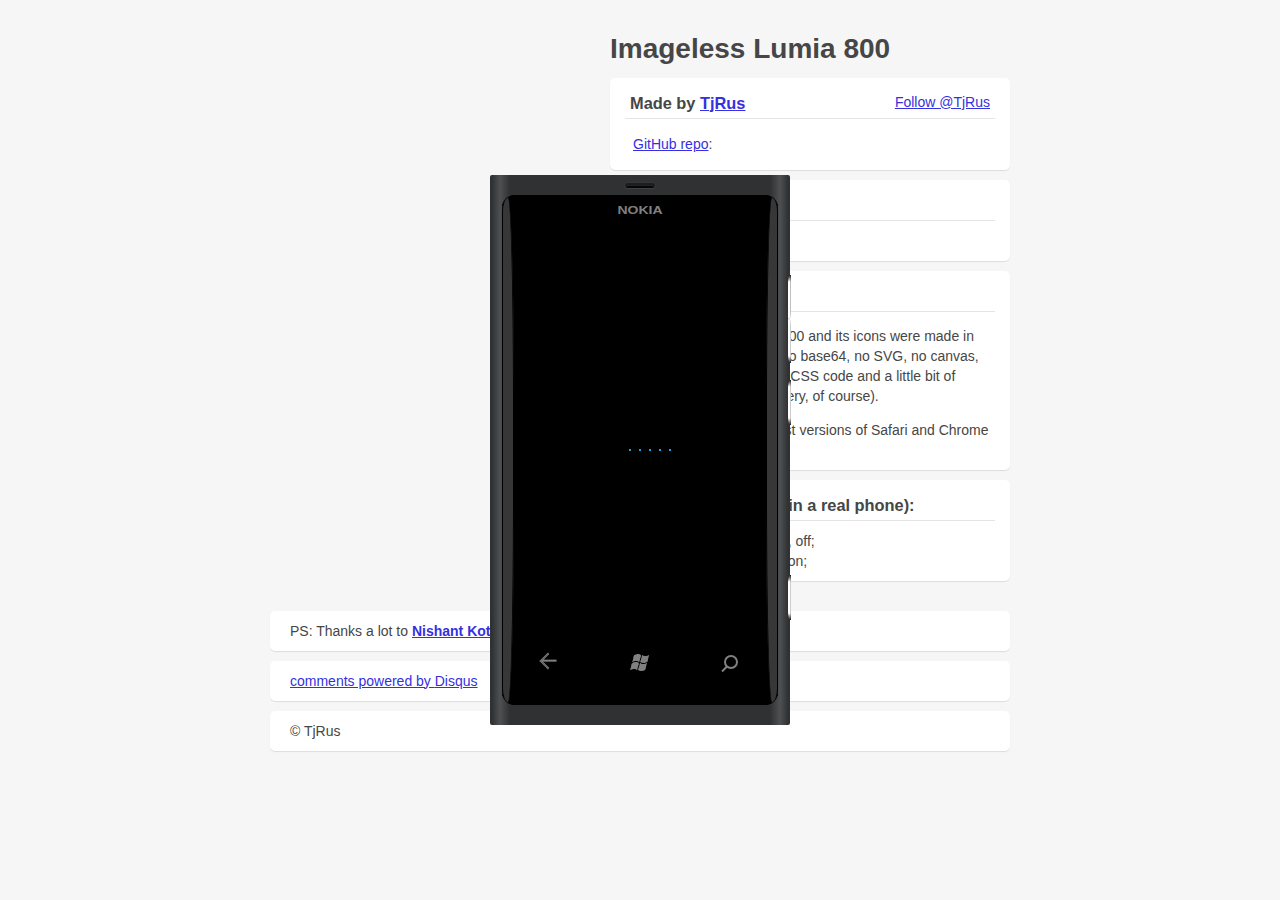
<file: index.html>
<!doctype html>
<html>
<head>
	<meta charset="utf-8">
	<title>Imageless Lumia 800</title>

	<meta property="og:title" content="Imageless Lumia 800 in CSS3!"/>
	<meta property="og:image" content="img/lumia.js"/>
	<meta property="og:description" content="Imageless Lumia 800 in CSS3! This rendering of Lumia 800 and its icons were made in pure CSS3. No images, no base64, no SVG, no canvas, just a lot of CSS3 lines of CSS code and a little bit of Javascript code (with jQuery, of course)."/>

	<meta itemprop="name" content="Imageless Lumia 800 in CSS3!">
	<meta itemprop="image" content="img/lumia.js">
	<meta itemprop="description" content="Imageless Lumia 800 in CSS3! This rendering of Lumia 800 and its icons were made in pure CSS3. No images, no base64, no SVG, no canvas, just a lot of CSS3 lines of CSS code and a little bit of Javascript code (with jQuery, of course).">

	<link href="css/page.css" rel="stylesheet" type="text/css"/>
	<link href="css/lumia.css" rel="stylesheet" type="text/css"/>
</head>

<body>

<div id="fb-root"></div>
<script>(function ( d, s, id ){
	var js, fjs = d.getElementsByTagName( s )[0];
	if ( d.getElementById( id ) ) return;
	js = d.createElement( s );
	js.id = id;
	js.src = "//connect.facebook.net/en_US/all.js#xfbml=1&appId=202781623089747";
	fjs.parentNode.insertBefore( js, fjs );
}( document, 'script', 'facebook-jssdk' ));</script>

<div class="main-container">

	<div class="lumia-container"></div>

	<div class="lumia-description">
		<h1>Imageless Lumia 800</h1>
		<div class="block-description made_by">
			<h3>Made by <a href="http://tjrus.com/">TjRus</a></h3>
			<div class="btn-follow">
				<a href="https://twitter.com/TjRus" class="twitter-follow-button" data-show-count="true" data-lang="en">Follow @TjRus</a>
			</div>
			<table>
				<tr>
					<td><a href="http://github.com/TjRus/Lumia.js">GitHub repo</a>:</td>
					<td>
						<iframe class="github-btn" src="http://ghbtns.com/github-btn.html?user=TjRus&repo=Lumia.js&type=watch&count=true" allowtransparency="true" frameborder="0" scrolling="0" width="130" height="20"></iframe>
					</td>
					<td>
						<iframe class="github-btn" src="http://ghbtns.com/github-btn.html?user=TjRus&repo=Lumia.js&type=fork&count=true" allowtransparency="true" frameborder="0" scrolling="0" width="130" height="20"></iframe>
					</td>
				</tr>
			</table>
		</div>
		<div class="block-description">
			<h3>Share:</h3>
			<div class="facebook_like">
				<div class="fb-like" data-href="http://tjrus.com/lumia" data-send="false" data-layout="button_count" data-width="55" data-show-faces="false" data-font="lucida grande"></div>
			</div>
			<div class="twitter">
				<a href="https://twitter.com/share" class="twitter-share-button" data-url="http://tjrus.com/lumia" data-counturl="http://tjrus.com/lumia" data-text="Imageless Lumia 800 in pure CSS! Awesome creation!" data-via="TjRus" data-lang="en">Tweet</a>
				<script>!function ( d, s, id ){
					var js, fjs = d.getElementsByTagName( s )[0];
					if ( !d.getElementById( id ) ) {
						js = d.createElement( s );
						js.id = id;
						js.src = "//platform.twitter.com/widgets.js";
						fjs.parentNode.insertBefore( js, fjs );
					}
				}( document, "script", "twitter-wjs" );</script>
			</div>
			<div class="google_plus">
				<div class="g-plusone" data-size="medium" data-href="http://tjrus.com/lumia"></div>
				<script type="text/javascript">
					(function (){
						var po = document.createElement( 'script' );
						po.type = 'text/javascript';
						po.async = true;
						po.src = 'https://apis.google.com/js/plusone.js';
						var s = document.getElementsByTagName( 'script' )[0];
						s.parentNode.insertBefore( po, s );
					})();
				</script>
			</div>
			<br class="clear"/>
		</div>

		<div class="block-description">
			<h3>Description:</h3>
			<p>This rendering of Lumia 800 and its icons were made in pure CSS3. No images, no base64, no SVG, no canvas, just a lot of CSS3 lines of CSS code and a little bit of Javascript code (with jQuery, of course).</p>
			<p>Viewed best with the latest versions of Safari and Chrome in Mac OS X.</p>
		</div>

		<div class="block-description">
			<h3>Lumia features (like in a real phone):</h3>
			<ul class="list">
				<li>Phone states: lock, on, off;</li>
				<li>Unlock screen animation;</li>
			</ul>
		</div>

	</div>

	<br class="clear">

	<div class="block-description">
		PS: Thanks a lot to <b><a href="http://rainypixels.com/" target="_blank">Nishant Kothary</a></b> for an amazing device ;)
	</div>

	<div class="block-description">
		<div id="disqus_thread"></div>
		<script type="text/javascript">
			/* * * CONFIGURATION VARIABLES: EDIT BEFORE PASTING INTO YOUR WEBPAGE * * */
			var disqus_shortname = 'lumiajs',
					disqus_title = 'Imageless Lumia 800',
					disqus_url = 'http://tjrus.com/lumia';

			/* * * DON'T EDIT BELOW THIS LINE * * */
			(function (){
				var dsq = document.createElement( 'script' );
				dsq.type = 'text/javascript';
				dsq.async = true;
				dsq.src = '//' + disqus_shortname + '.disqus.com/embed.js';
				(document.getElementsByTagName( 'head' )[0] || document.getElementsByTagName( 'body' )[0]).appendChild( dsq );
			})();
		</script>
		<noscript>Please enable JavaScript to view the
			<a href="http://disqus.com/?ref_noscript">comments powered by Disqus.</a></noscript>
		<a href="http://disqus.com" class="dsq-brlink">comments powered by <span class="logo-disqus">Disqus</span></a>
	</div>

	<div class="block-description block-copy">
		&copy; TjRus
	</div>
	<br/>
</div>


<script data-main="js/main.js" src="js/require.js"></script>
<script> if ( window != top ) top.location.href = location.href </script>

</body>
</html>
</file>
<file: css/page.css>
html, body {
	margin: 0;
	padding: 0;
	width: 100%;
	height: 100%;
	position: relative;
	background-color: #f6f6f6;
	font: 14px/20px 'Helvetica Neue', Arial, Helvetica, Geneva, sans-serif;
	color: #464646;
}

a {
	color: #3530e0;
}

p:last-child {
	margin-bottom: 0;
	padding-bottom: 0;
}

.main-container {
	height: 100%;
	width: 740px;
	padding: 0 20px;
	position: relative;
	margin: 0 auto;
}

.lumia-container {
	float: left;
	width: 280px;
	padding: 35px 20px 20px 0;
}
.lumia-description {
	width: 400px;
	float: right;
	padding: 20px 0 20px 20px;
}
.block-description {
	padding: 10px 20px;
	margin-bottom: 10px;
	background: #fff;
	border-radius: 5px;
	box-shadow: 0 1px 1px rgba(0,0,0,.1);
}
.block-description h3 {
	padding: 5px;
	margin: 0 -5px 10px;
	border-bottom: 1px rgba(0,0,0,.1) solid;
}
.btn-follow {
	float: right;
	margin-top: -37px;
}

.facebook_like { overflow: visible; height: 20px; width: 110px; float: left; }
.twitter { overflow: visible; height: 20px; width: 130px; float: left; }
.google_plus { overflow: visible; height: 20px; width: 110px; float: left; }


.color-set { list-style: none; margin: 0; padding: 0; width: 100%;}
.color-set li { list-style: none; margin: 0; padding: 0; float: left; overflow: visible; position: relative; width: 25px; height: 20px; }
.color-set li.first a {
	border-radius: 3px 0 0 3px;
}
.color-set li.last a {
	border-radius: 0 3px 3px 0;
}
.color-set li a { width:100%; height:100%; display: block; position: relative; z-index: 0;
	/*box-shadow: inset rgba(0,0,0,0.5) 0 0 1px;*/
	box-shadow: 0 1px 1px rgba(0,0,0,.2);
}

.color-set li a::after { content: ''; height: 50%; top:0; left: 0; position: absolute; width: 100%; cursor: pointer;}
.color-set a:hover { height: 26px; margin-top: -3px; width: 27px; margin-left: -1px; z-index: 10;}
.color-set a.on,
.color-set a:hover.on { height: 24px; margin-top: -2px; width:25px; margin-left: 0;}

.color-set-random {
	float: right !important;
	cursor: pointer;
	background: #f1f1f1;
	width: auto !important;
	padding: 0 5px !important;
	box-shadow: 0 1px 1px rgba(0,0,0,.2);
	border-radius: 3px;
	font-size: 12px;
}

.list {list-style: square; margin:0; padding: 0 0 0 20px;}

.block-discuss {
	margin: 0 20px 20px;
}

.clear {
	clear: both;
	height: 0 !important;
	overflow: hidden;
}
</file>
<file: css/lumia.css>
.lumia {
  width: 300px;
  height: 550px;
  position: relative;
  border-radius: 2px;
  overflow: visible;
  background: #303132;
  background: -webkit-linear-gradient(left, #303132, #303132 2px, #4f5051 10px, #303132 20px, #303132 280px, #4f5051 290px, #303132 298px, #303132);
  position: absolute;
  left: 50%;
  top: 50%;
  margin-left: -150px;
  margin-top: -275px; }

.lumia-dynamik {
  position: absolute;
  width: 30px;
  height: 5px;
  top: 8px;
  left: 50%;
  margin-left: -15px;
  background: #1c1d1d;
  box-shadow: rgba(255, 255, 255, 0.03) 0 0 0 1px, rgba(255, 255, 255, 0.05) 0 1px 0px;
  border-radius: 3px;
  overflow: hidden; }
  .lumia-dynamik:after {
    content: '';
    background: #070707;
    border-radius: 3px;
    box-shadow: rgba(255, 255, 255, 0.03) 0 0 0 1px;
    width: 96%;
    height: 100%;
    top: 50%;
    left: 2%;
    position: absolute; }

.lumia-voise-up-btn,
.lumia-voise-down-btn,
.lumia-power-btn,
.lumia-camera-btn {
  width: 3px;
  height: 45px;
  position: absolute;
  background: #fff;
  right: -1px;
  overflow: hidden; }

.lumia-voise-up-btn {
  top: 100px;
  background: -webkit-linear-gradient(top, #202020, white 15%, white 95%, #cccccc 100%);
  border-radius: 2px 0 2px 0 / 20%; }
  .lumia-voise-up-btn:before {
    content: '';
    position: absolute;
    width: 1px;
    height: 100%;
    background: rgba(0, 0, 0, 0.25);
    right: 0;
    top: -2px; }

.lumia-voise-down-btn {
  top: 143px;
  background: -webkit-linear-gradient(top, #cccccc, white 5%, white 85%, #202020 100%);
  border-radius: 0 2px 0 2px / 20%; }
  .lumia-voise-down-btn:before {
    content: '';
    position: absolute;
    width: 1px;
    height: 100%;
    background: rgba(0, 0, 0, 0.2);
    right: 0;
    top: 2px; }

.lumia-camera-btn,
.lumia-power-btn {
  top: 205px;
  background: -webkit-linear-gradient(top, #202020, white 15%, white 85%, #202020 100%);
  border-radius: 2px 0 0 2px / 20%; }
  .lumia-camera-btn:before,
  .lumia-power-btn:before {
    content: '';
    position: absolute;
    width: 1px;
    height: 100%;
    background: rgba(0, 0, 0, 0.2);
    right: 0; }

.lumia-camera-btn {
  top: 400px; }

.lumia-display {
  background: #000000;
  width: 276px;
  height: 510px;
  margin: 20px 12px;
  border-radius: 13px;
  position: relative;
  overflow: hidden;
  box-shadow: inset 0 0 0 1px #000; }
  .lumia-display:after, .lumia-display:before {
    content: '';
    position: absolute;
    width: 12px;
    height: 506px;
    background: #373737;
    top: 2px;
    z-index: 0;
    box-shadow: inset 0 0 0 1px #000; }
  .lumia-display:after {
    border-radius: 10px/ 25px 70% 70% 25px;
    left: 0; }
  .lumia-display:before {
    right: 0;
    border-radius: 10px/ 70% 25px 25px 70%; }

.lumia-loading-dot {
  width: 2px;
  height: 2px;
  background: #1ca0e1;
  position: absolute;
  left: 50%;
  top: 50%;
  margin-left: -1px;
  margin-top: -1px;
  -webkit-animation: lumia-loading-animation 5.5s cubic-bezier(0.42, 0, 0.58, 1) 0s infinite; }
  .lumia-loading-dot:nth-child(1) {
    margin-left: -11px;
    -webkit-animation-delay: 0.8s; }
  .lumia-loading-dot:nth-child(2) {
    margin-left: -1px;
    -webkit-animation-delay: 0.6s; }
  .lumia-loading-dot:nth-child(3) {
    margin-left: 9px;
    -webkit-animation-delay: 0.4s; }
  .lumia-loading-dot:nth-child(4) {
    margin-left: 19px;
    -webkit-animation-delay: 0.2s; }
  .lumia-loading-dot:nth-child(5) {
    margin-left: 29px;
    -webkit-animation-delay: 0s; }

@-webkit-keyframes lumia-loading-animation {
  0% {
    left: 50%;
    top: 50%; }

  10% {
    top: 50%;
    left: 110%; }

  11% {
    top: 110%;
    left: 110%; }

  12% {
    top: 110%;
    left: -10%; }

  13% {
    top: 50%;
    left: -10%; }

  40% {
    top: 50%;
    left: -10%; }

  50%, 100% {
    left: 50%;
    top: 50%; } }

.lumia-display-head {
  color: #808080;
  text-transform: uppercase;
  font-family: helvetica;
  font-weight: 600;
  text-align: center;
  -webkit-transform: scaleY(0.8);
  -moz-transform: scaleY(0.8);
  transform: scaleY(0.8);
  line-height: 30px; }

.lumia-display-footer {
  position: absolute;
  bottom: 50px;
  padding: 0 30px;
  width: 216px; }

.lumia-icon-back {
  position: absolute;
  left: 40px;
  top: 0;
  border-left: 1px #808080 solid;
  border-bottom: 1px #808080 solid;
  box-shadow: inset 1px -1px 0 #808080;
  width: 11px;
  height: 11px;
  -webkit-transform: rotate(45deg);
  -moz-transform: rotate(45deg);
  transform: rotate(45deg); }
  .lumia-icon-back:before {
    content: '';
    position: absolute;
    -webkit-transform: rotate(-45deg);
    -moz-transform: rotate(-45deg);
    transform: rotate(-45deg);
    width: 15px;
    height: 2px;
    background: #808080;
    left: -2px;
    top: 35%; }

.lumia-icon-home {
  width: 16px;
  height: 16px;
  left: 50%;
  top: 0px;
  margin-left: -8px;
  position: absolute;
  -webkit-transform: skew(-15deg); }

.lumia-icon-home-window {
  width: 7px;
  height: 7px;
  background: #808080;
  float: left;
  margin: 0 1px 1px 0;
  position: relative; }
  .lumia-icon-home-window:after {
    content: '';
    position: absolute;
    height: 5px;
    border-radius: 3px / 50%; }
  .lumia-icon-home-window:nth-child(2):after {
    width: 110%;
    left: -5%;
    background: #000;
    top: -4px; }
  .lumia-icon-home-window:nth-child(3):after {
    width: 110%;
    left: -5%;
    background: #000;
    bottom: -4px; }
  .lumia-icon-home-window:nth-child(2):before, .lumia-icon-home-window:nth-child(3):before {
    content: '';
    width: 100%;
    height: 5px;
    background: #808080;
    position: absolute;
    border-radius: 3px / 50%; }
  .lumia-icon-home-window:nth-child(2) {
    z-index: 3; }
  .lumia-icon-home-window:nth-child(2):before {
    bottom: -2px;
    left: 0;
    border-bottom: 1px #000 solid; }
  .lumia-icon-home-window:nth-child(3):before {
    top: -2px;
    right: 0;
    border-top: 1px #000 solid; }
  .lumia-icon-home-window:nth-child(1):after {
    width: 100%;
    left: 0;
    top: -1px;
    background: #808080; }
  .lumia-icon-home-window:nth-child(4):after {
    width: 100%;
    left: 0;
    bottom: -1px;
    background: #808080; }

.lumia-icon-search {
  position: absolute;
  border: 2px #808080 solid;
  width: 10px;
  height: 10px;
  border-radius: 10px;
  right: 40px;
  top: 0; }
  .lumia-icon-search:before {
    content: '';
    width: 7px;
    height: 2px;
    -webkit-transform: rotate(-45deg);
    -moz-transform: rotate(-45deg);
    transform: rotate(-45deg);
    background: #808080;
    position: absolute;
    left: -5px;
    top: 11px; }
</file>
